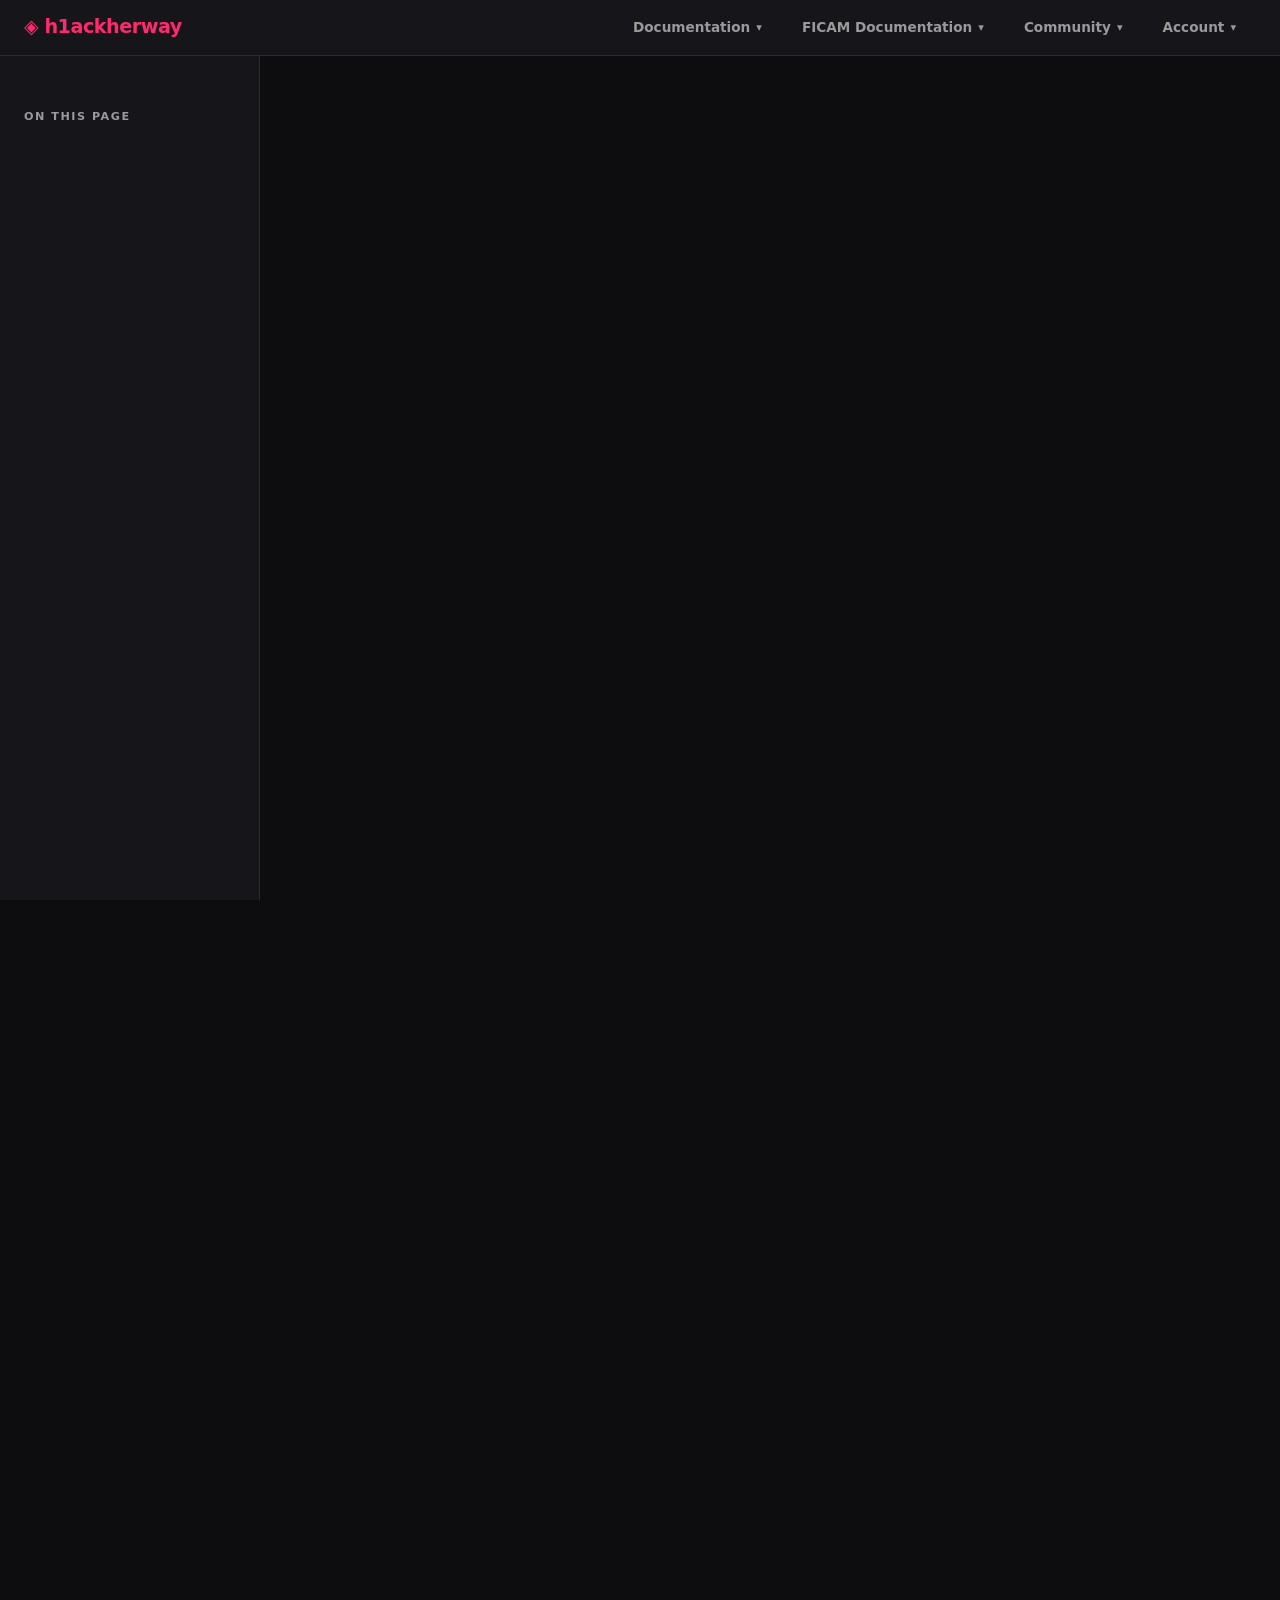
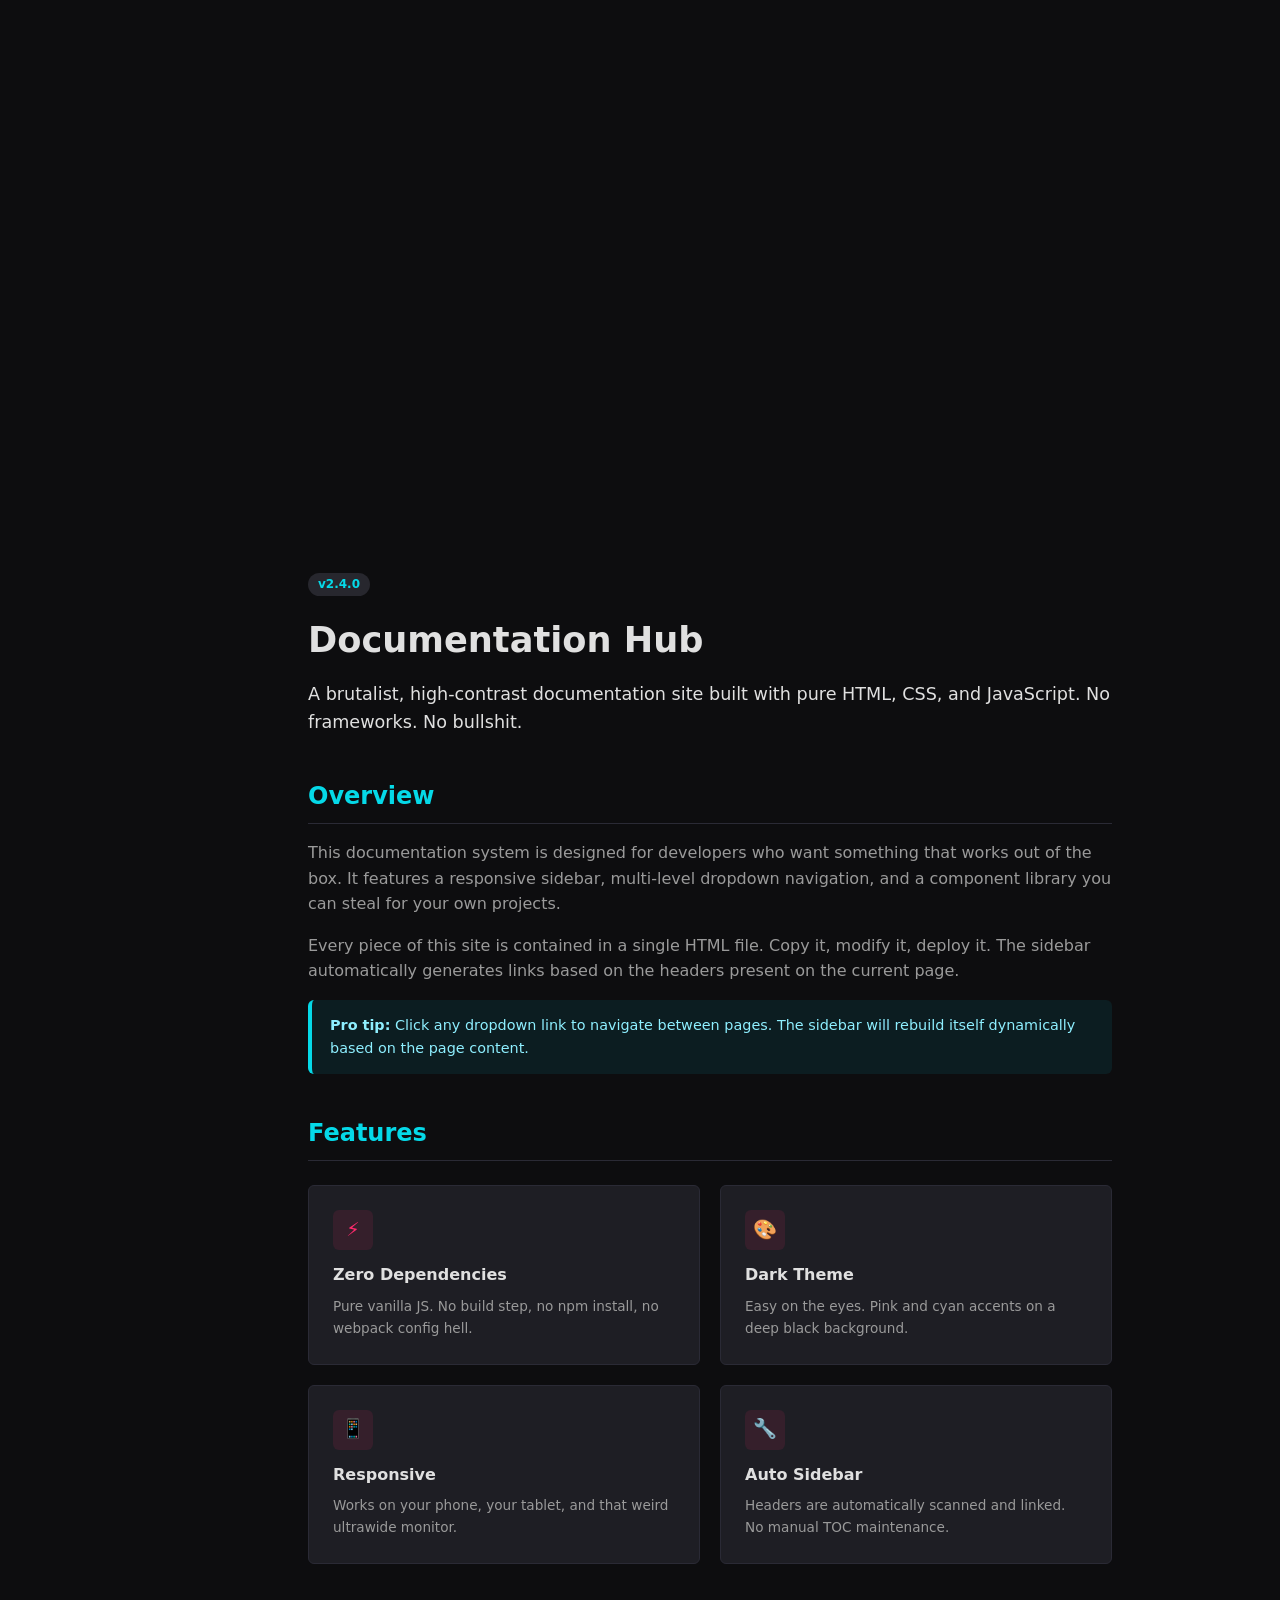
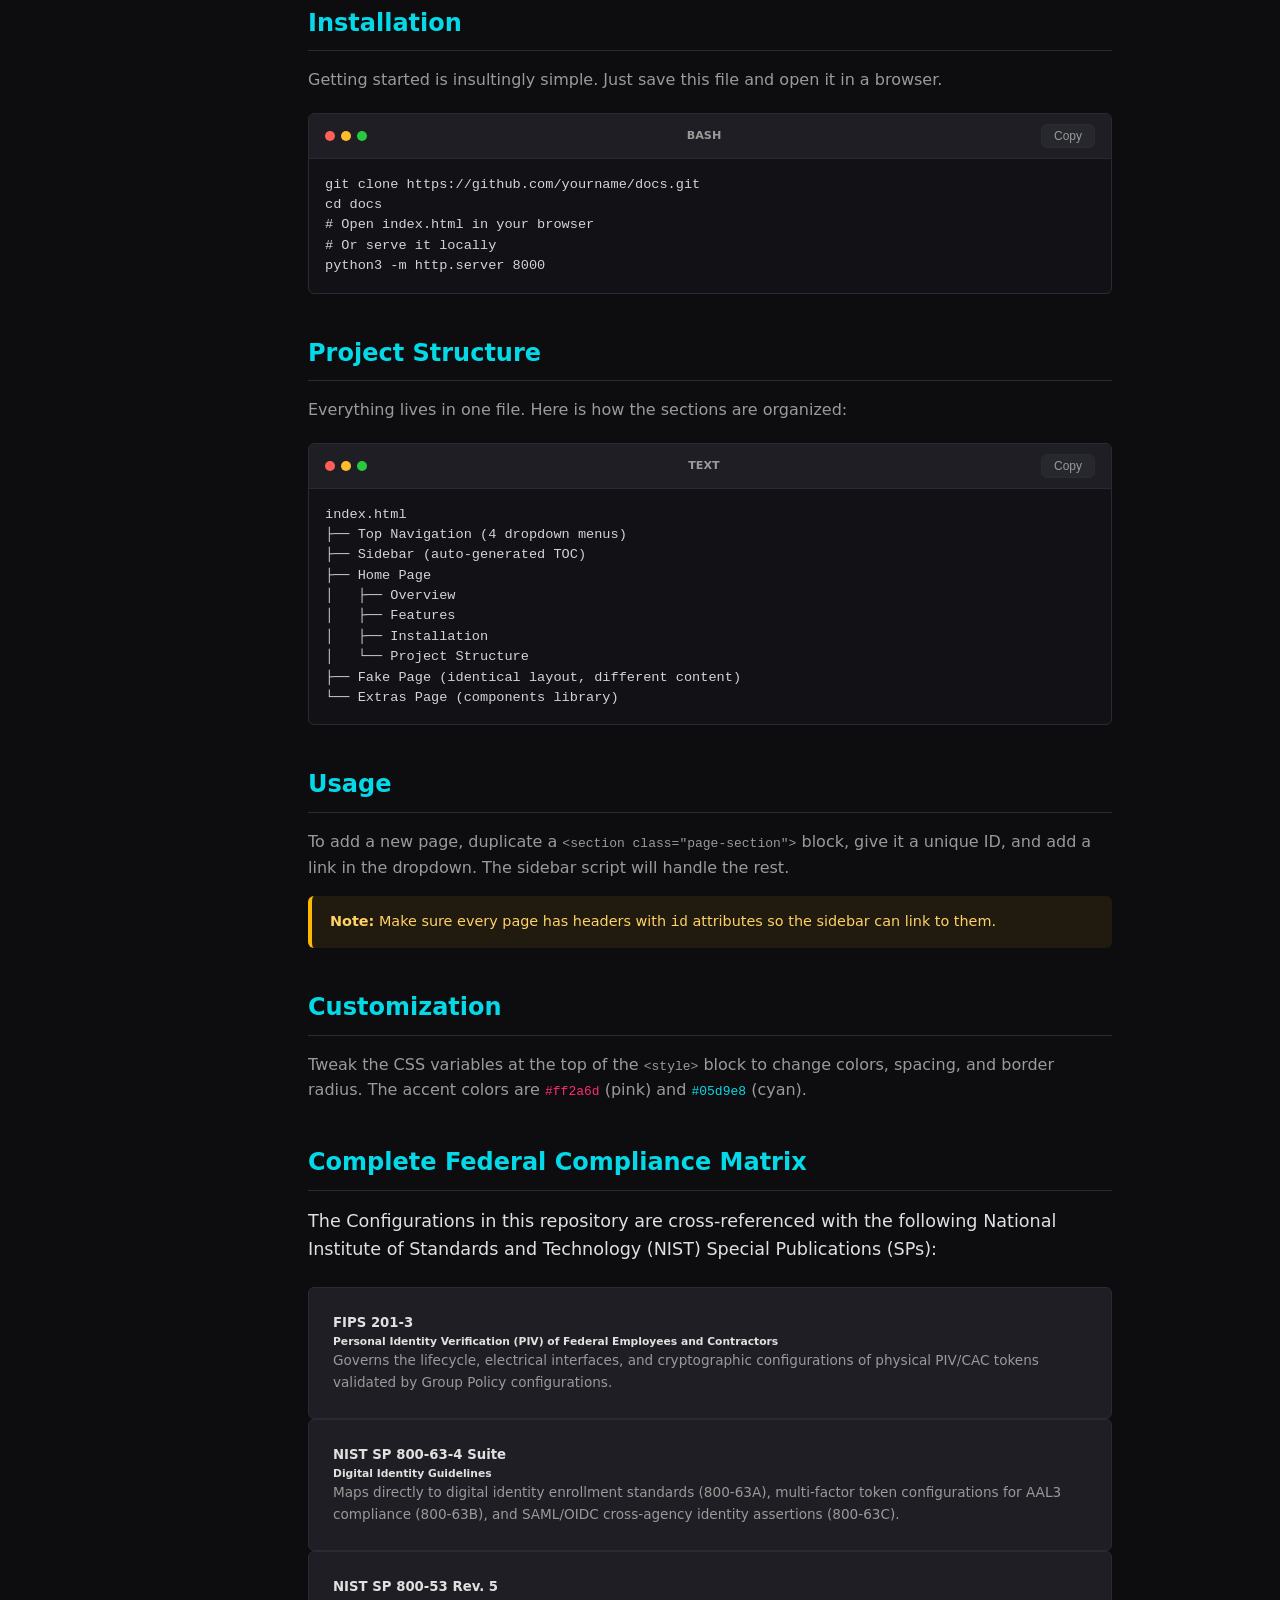
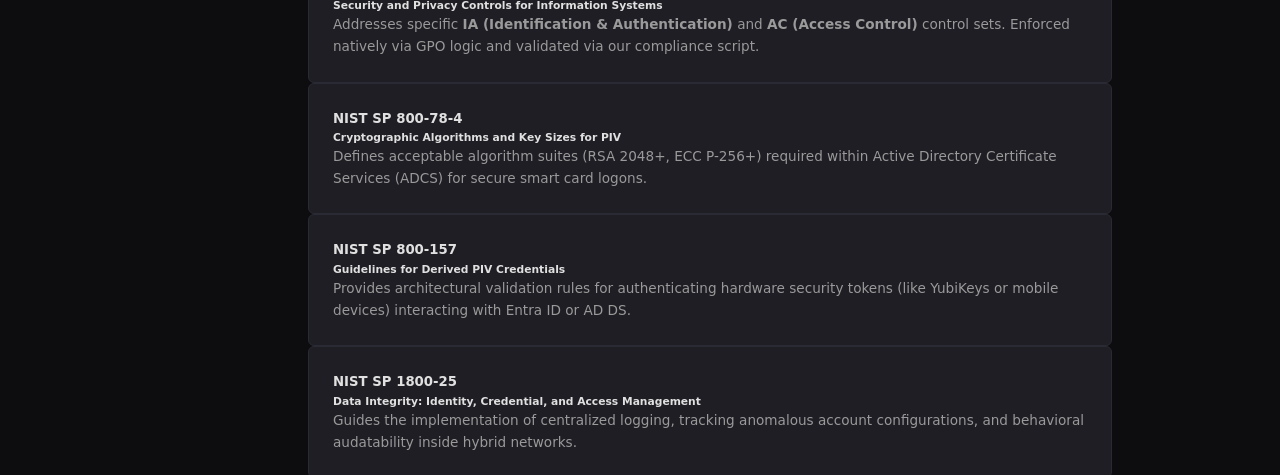
<file: index.html>
<!DOCTYPE html>
<html lang="en">
<head>
<meta charset="UTF-8">
<meta name="viewport" content="width=device-width, initial-scale=1.0">
<title>Documentation Hub</title>
<style>
  :root {
    --bg: #0d0d0f;
    --surface: #16161a;
    --surface-2: #1e1e24;
    --surface-3: #27272e;
    --accent: #ff2a6d;
    --accent-2: #05d9e8;
    --text: #e0e0e0;
    --text-dim: #9a9a9a;
    --border: #2a2a35;
    --code-bg: #111116;
    --radius: 6px;
    --shadow: 0 4px 20px rgba(0,0,0,0.5);
  }
  * { margin: 0; padding: 0; box-sizing: border-box; }
  body {
    font-family: 'Poppins', system-ui, -apple-system, sans-serif;
    background: var(--bg);
    color: var(--text);
    line-height: 1.6;
    overflow-x: hidden;
  }
  a { text-decoration: none; color: inherit; }
  ul { list-style: none; }

  /* Top Nav */
  .top-nav {
    position: fixed; top: 0; left: 0; right: 0; height: 56px;
    background: var(--surface);
    border-bottom: 1px solid var(--border);
    display: flex; align-items: center; justify-content: space-between;
    padding: 0 24px; z-index: 1000;
  }
  .nav-logo { font-weight: 800; font-size: 1.2rem; color: var(--accent); letter-spacing: -0.5px; }
  .nav-links { display: flex; gap: 0; height: 100%; }
  .nav-item { position: relative; height: 100%; }
  .nav-item > a {
    display: flex; align-items: center; height: 100%; padding: 0 20px;
    font-size: 0.85rem; font-weight: 600; color: var(--text-dim);
    transition: color 0.2s, background 0.2s; cursor: pointer;
  }
  .nav-item:hover > a { color: var(--text); background: var(--surface-2); }
  .nav-item > a::after {
    content: '▾'; margin-left: 6px; font-size: 0.7rem; transition: transform 0.2s;
  }
  .nav-item.active > a::after { transform: rotate(180deg); }
  .dropdown {
    position: absolute; top: 100%; left: 0; min-width: 200px;
    background: var(--surface-2); border: 1px solid var(--border);
    border-radius: 0 0 var(--radius) var(--radius);
    box-shadow: var(--shadow); opacity: 0; visibility: hidden;
    transform: translateY(-4px); transition: all 0.2s ease;
  }
  .nav-item.active .dropdown { opacity: 1; visibility: visible; transform: translateY(0); }
  .dropdown a {
    display: block; padding: 10px 18px; font-size: 0.82rem;
    color: var(--text-dim); border-bottom: 1px solid var(--border);
    transition: all 0.15s;
  }
  .dropdown a:last-child { border-bottom: none; }
  .dropdown a:hover { color: var(--accent); background: var(--surface-3); padding-left: 22px; }

  /* Layout */
  .layout { display: flex; margin-top: 56px; min-height: calc(100vh - 56px); }
  .sidebar {
    width: 260px; background: var(--surface); border-right: 1px solid var(--border);
    position: fixed; top: 56px; bottom: 0; left: 0; overflow-y: auto;
    padding: 24px 0; z-index: 100;
  }
  .sidebar h3 { font-size: 0.7rem; text-transform: uppercase; letter-spacing: 1.5px; color: var(--text-dim); padding: 0 24px 12px; }
  .sidebar a { display: block; padding: 8px 24px; font-size: 0.85rem; color: var(--text-dim); transition: all 0.15s; border-left: 3px solid transparent; }
  .sidebar a:hover, .sidebar a.active { color: var(--accent); background: rgba(255,42,109,0.05); border-left-color: var(--accent); }
  .main { margin-left: 260px; flex: 1; padding: 40px 48px; max-width: 900px; }

  /* Page Sections */
  .page-section { display: none; }
  .page-section.active { display: block; animation: fadeIn 0.3s ease; }
  @keyframes fadeIn { from { opacity: 0; transform: translateY(8px); } to { opacity: 1; transform: translateY(0); } }

  /* Typography */
  h1 { font-size: 2.2rem; margin-bottom: 12px; font-weight: 800; }
  h2 { font-size: 1.5rem; margin: 40px 0 16px; font-weight: 700; color: var(--accent-2); border-bottom: 1px solid var(--border); padding-bottom: 8px; }
  h3 { font-size: 1.1rem; margin: 28px 0 12px; font-weight: 600; color: var(--accent); }
  p { color: var(--text-dim); margin-bottom: 16px; }
  .lead { font-size: 1.1rem; color: var(--text); margin-bottom: 24px; }
  .badge { display: inline-block; background: var(--surface-3); color: var(--accent-2); padding: 2px 10px; border-radius: 20px; font-size: 0.75rem; font-weight: 600; margin-bottom: 16px; }

  /* Cards */
  .card-grid { display: grid; grid-template-columns: repeat(auto-fill, minmax(260px, 1fr)); gap: 20px; margin: 24px 0; }
  .card {
    background: var(--surface-2); border: 1px solid var(--border); border-radius: var(--radius);
    padding: 24px; transition: transform 0.2s, border-color 0.2s; cursor: default;
  }
  .card:hover { transform: translateY(-3px); border-color: var(--accent); }
  .card h4 { color: var(--text); margin-bottom: 8px; font-size: 1rem; }
  .card p { font-size: 0.85rem; margin-bottom: 0; }
  .card-icon { width: 40px; height: 40px; border-radius: var(--radius); background: rgba(255,42,109,0.1); color: var(--accent); display: flex; align-items: center; justify-content: center; font-size: 1.2rem; margin-bottom: 12px; }

  /* Code Box */
  .code-box { background: var(--code-bg); border: 1px solid var(--border); border-radius: var(--radius); margin: 20px 0; overflow: hidden; }
  .code-header { display: flex; align-items: center; justify-content: space-between; padding: 10px 16px; background: var(--surface-2); border-bottom: 1px solid var(--border); }
  .code-dots { display: flex; gap: 6px; }
  .dot { width: 10px; height: 10px; border-radius: 50%; }
  .dot.r { background: #ff5f56; } .dot.y { background: #ffbd2e; } .dot.g { background: #27c93f; }
  .code-lang { font-size: 0.7rem; color: var(--text-dim); text-transform: uppercase; font-weight: 600; }
  .code-box pre { padding: 16px; overflow-x: auto; font-family: 'Fira Code', 'Consolas', monospace; font-size: 0.85rem; line-height: 1.5; color: #d4d4d4; }
  .code-box code { font-family: inherit; }
  .copy-btn { background: var(--surface-3); border: 1px solid var(--border); color: var(--text-dim); padding: 4px 12px; border-radius: var(--radius); font-size: 0.75rem; cursor: pointer; transition: all 0.2s; }
  .copy-btn:hover { background: var(--accent); color: #fff; border-color: var(--accent); }

  /* Accordion */
  .accordion { border: 1px solid var(--border); border-radius: var(--radius); overflow: hidden; margin: 20px 0; }
  .accordion-item { border-bottom: 1px solid var(--border); }
  .accordion-item:last-child { border-bottom: none; }
  .accordion-header {
    display: flex; align-items: center; justify-content: space-between;
    padding: 14px 18px; background: var(--surface-2); cursor: pointer;
    font-weight: 600; font-size: 0.9rem; transition: background 0.2s;
  }
  .accordion-header:hover { background: var(--surface-3); }
  .accordion-header::after { content: '+'; font-size: 1.2rem; color: var(--accent); transition: transform 0.2s; }
  .accordion-item.open .accordion-header::after { content: '−'; }
  .accordion-body { max-height: 0; overflow: hidden; transition: max-height 0.3s ease; background: var(--surface); }
  .accordion-item.open .accordion-body { max-height: 500px; }
  .accordion-body-inner { padding: 16px 18px; font-size: 0.9rem; color: var(--text-dim); }

  /* Tabs */
  .tabs { margin: 20px 0; }
  .tab-nav { display: flex; border-bottom: 1px solid var(--border); gap: 4px; }
  .tab-btn { padding: 10px 18px; background: transparent; border: none; color: var(--text-dim); font-size: 0.85rem; font-weight: 600; cursor: pointer; border-bottom: 2px solid transparent; transition: all 0.2s; }
  .tab-btn:hover { color: var(--text); }
  .tab-btn.active { color: var(--accent); border-bottom-color: var(--accent); }
  .tab-panel { display: none; padding: 20px 0; }
  .tab-panel.active { display: block; animation: fadeIn 0.2s ease; }

  /* Vertical Tabs */
  .vtabs { display: flex; gap: 0; border: 1px solid var(--border); border-radius: var(--radius); overflow: hidden; margin: 20px 0; }
  .vtab-nav { width: 160px; background: var(--surface-2); border-right: 1px solid var(--border); flex-shrink: 0; }
  .vtab-btn { display: block; width: 100%; padding: 12px 16px; background: transparent; border: none; border-bottom: 1px solid var(--border); color: var(--text-dim); font-size: 0.82rem; font-weight: 600; text-align: left; cursor: pointer; transition: all 0.2s; }
  .vtab-btn:last-child { border-bottom: none; }
  .vtab-btn:hover { color: var(--text); background: var(--surface-3); }
  .vtab-btn.active { color: var(--accent); background: rgba(255,42,109,0.08); border-left: 3px solid var(--accent); padding-left: 13px; }
  .vtab-content { flex: 1; padding: 20px 24px; background: var(--surface); }
  .vtab-panel { display: none; }
  .vtab-panel.active { display: block; animation: fadeIn 0.2s ease; }

  /* Pagination */
  .pagination { display: flex; gap: 6px; margin: 20px 0; }
  .page-btn {
    min-width: 36px; height: 36px; display: flex; align-items: center; justify-content: center;
    background: var(--surface-2); border: 1px solid var(--border); border-radius: var(--radius);
    color: var(--text-dim); font-size: 0.85rem; font-weight: 600; cursor: pointer; transition: all 0.2s;
  }
  .page-btn:hover { background: var(--surface-3); color: var(--text); }
  .page-btn.active { background: var(--accent); color: #fff; border-color: var(--accent); }
  .page-btn.disabled { opacity: 0.4; cursor: not-allowed; }

  /* Alert boxes */
  .alert { padding: 14px 18px; border-radius: var(--radius); margin: 16px 0; font-size: 0.9rem; border-left: 4px solid; }
  .alert-info { background: rgba(5,217,232,0.08); border-left-color: var(--accent-2); color: #8eefff; }
  .alert-warn { background: rgba(255,184,0,0.08); border-left-color: #ffb800; color: #ffd166; }

  /* Scrollbar */
  ::-webkit-scrollbar { width: 8px; }
  ::-webkit-scrollbar-track { background: var(--bg); }
  ::-webkit-scrollbar-thumb { background: var(--surface-3); border-radius: 4px; }
  ::-webkit-scrollbar-thumb:hover { background: var(--border); }

  /* Responsive */
  @media (max-width: 768px) {
    .sidebar { transform: translateX(-100%); transition: transform 0.3s; }
    .sidebar.open { transform: translateX(0); }
    .main { margin-left: 0; padding: 24px; }
    .card-grid { grid-template-columns: 1fr; }
    .vtabs { flex-direction: column; }
    .vtab-nav { width: 100%; display: flex; overflow-x: auto; }
    .vtab-btn { border-bottom: none; border-right: 1px solid var(--border); white-space: nowrap; }
  }

/* Background Grid Effect */
    canvas {
      display: block;
      width: 100%;
      height: 100%;
    }
</style>
<base target="_blank">
</head>
<body>

<!-- Top Navigation -->
<nav class="top-nav">
  <div class="nav-logo">◈ h1ackherway</div>
  <ul class="nav-links">
    <li class="nav-item" data-dropdown="1">
      <a>Documentation</a>
      <div class="dropdown">
        <a href="#" data-page="fake-page">Fake Page</a>
        <a href="#" data-page="home">Getting Started</a>
        <a href="#" data-page="home">Core Concepts</a>
        <a href="#" data-page="home">API Reference</a>
      </div>
    </li>
    <li class="nav-item" data-dropdown="2">
      <a>FICAM Documentation</a>
      <div class="dropdown">
        <a href="#" data-page="extras">NIST SP 800-63-3</a>
        <a href="#" data-page="extras">NIST SP 800-63-4</a>
        <a href="#" data-page="extras">NIST SP 800-63C</a>
        <a href="#" data-page="extras">NIST SP 800-53 Rev. 5</a>
      </div>
    </li>
    <li class="nav-item" data-dropdown="3">
      <a>Community</a>
      <div class="dropdown">
        <a href="#" data-page="home">Discord</a>
        <a href="#" data-page="home">Forum</a>
        <a href="#" data-page="home">GitHub</a>
        <a href="#" data-page="home">Contributing</a>
      </div>
    </li>
    <li class="nav-item" data-dropdown="4">
      <a>Account</a>
      <div class="dropdown">
        <a href="#" data-page="home">Profile</a>
        <a href="#" data-page="home">Settings</a>
        <a href="#" data-page="home">Billing</a>
        <a href="#" data-page="home">Sign Out</a>
      </div>
    </li>
  </ul>
</nav>

<!-- Layout -->
<div class="layout">
  <!-- Sidebar -->
  <aside class="sidebar" id="sidebar">
    <h3>On this page</h3>
    <div id="sidebar-links"></div>
  </aside>

  <!-- Main Content -->
  <main class="main" id="main">

    <!-- HOME PAGE -->
  <canvas id="grid"></canvas>

    <section class="page-section active" id="page-home">
      <span class="badge">v2.4.0</span>
      <h1>Documentation Hub</h1>
      <p class="lead">A brutalist, high-contrast documentation site built with pure HTML, CSS, and JavaScript. No frameworks. No bullshit.</p>

      <h2 id="home-overview">Overview</h2>
      <p>This documentation system is designed for developers who want something that works out of the box. It features a responsive sidebar, multi-level dropdown navigation, and a component library you can steal for your own projects.</p>
      <p>Every piece of this site is contained in a single HTML file. Copy it, modify it, deploy it. The sidebar automatically generates links based on the headers present on the current page.</p>

      <div class="alert alert-info">
        <strong>Pro tip:</strong> Click any dropdown link to navigate between pages. The sidebar will rebuild itself dynamically based on the page content.
      </div>

      <h2 id="home-features">Features</h2>
      <div class="card-grid">
        <div class="card">
          <div class="card-icon">⚡</div>
          <h4>Zero Dependencies</h4>
          <p>Pure vanilla JS. No build step, no npm install, no webpack config hell.</p>
        </div>
        <div class="card">
          <div class="card-icon">🎨</div>
          <h4>Dark Theme</h4>
          <p>Easy on the eyes. Pink and cyan accents on a deep black background.</p>
        </div>
        <div class="card">
          <div class="card-icon">📱</div>
          <h4>Responsive</h4>
          <p>Works on your phone, your tablet, and that weird ultrawide monitor.</p>
        </div>
        <div class="card">
          <div class="card-icon">🔧</div>
          <h4>Auto Sidebar</h4>
          <p>Headers are automatically scanned and linked. No manual TOC maintenance.</p>
        </div>
      </div>

      <h2 id="home-installation">Installation</h2>
      <p>Getting started is insultingly simple. Just save this file and open it in a browser.</p>
      <div class="code-box">
        <div class="code-header">
          <div class="code-dots"><span class="dot r"></span><span class="dot y"></span><span class="dot g"></span></div>
          <span class="code-lang">bash</span>
          <button class="copy-btn" onclick="copyCode(this)">Copy</button>
        </div>
        <pre><code>git clone https://github.com/yourname/docs.git
cd docs
# Open index.html in your browser
# Or serve it locally
python3 -m http.server 8000</code></pre>
      </div>

      <h2 id="home-structure">Project Structure</h2>
      <p>Everything lives in one file. Here is how the sections are organized:</p>
      <div class="code-box">
        <div class="code-header">
          <div class="code-dots"><span class="dot r"></span><span class="dot y"></span><span class="dot g"></span></div>
          <span class="code-lang">text</span>
          <button class="copy-btn" onclick="copyCode(this)">Copy</button>
        </div>
        <pre><code>index.html
├── Top Navigation (4 dropdown menus)
├── Sidebar (auto-generated TOC)
├── Home Page
│   ├── Overview
│   ├── Features
│   ├── Installation
│   └── Project Structure
├── Fake Page (identical layout, different content)
└── Extras Page (components library)</code></pre>
      </div>

      <h2 id="home-usage">Usage</h2>
      <p>To add a new page, duplicate a <code>&lt;section class="page-section"&gt;</code> block, give it a unique ID, and add a link in the dropdown. The sidebar script will handle the rest.</p>
      <div class="alert alert-warn">
        <strong>Note:</strong> Make sure every page has headers with <code>id</code> attributes so the sidebar can link to them.
      </div>

      <h2 id="home-customization">Customization</h2>
      <p>Tweak the CSS variables at the top of the <code>&lt;style&gt;</code> block to change colors, spacing, and border radius. The accent colors are <code style="color:var(--accent)">#ff2a6d</code> (pink) and <code style="color:var(--accent-2)">#05d9e8</code> (cyan).</p>
    </section>

    <!-- FAKE PAGE -->
    <section class="page-section" id="page-fake-page">
      <span class="badge">v1.0.0</span>
      <h1>Fake Page</h1>
      <p class="lead">This page uses the exact same layout and styling as the homepage. The only difference is the sidebar links — they now point to the headers on this page.</p>

      <h2 id="fake-introduction">Introduction</h2>
      <p>Welcome to the Fake Page. This exists to demonstrate that the documentation system can handle multiple pages with identical layouts but unique content. The sidebar automatically rebuilds itself based on whatever page is currently active.</p>
      <p>If you are reading this, you clicked the first option in the Documentation dropdown. Good job. You are officially capable of using a mouse.</p>

      <div class="alert alert-info">
        <strong>How it works:</strong> The sidebar scanner runs every time a page is shown. It grabs all h2 and h3 elements from the active section and builds anchor links.
      </div>

      <h2 id="fake-purpose">Purpose</h2>
      <p>This page serves as a template. When you want to add a real page to your docs, copy this section, change the ID, update the headers, and add a link in the dropdown menu.</p>
      <p>The system is designed to be stupidly simple. No routing. No state management. Just show and hide sections.</p>

      <h2 id="fake-content">Content Blocks</h2>
      <p>Here is some placeholder content so this page has enough substance to justify its existence:</p>
      <div class="card-grid">
        <div class="card">
          <div class="card-icon">🎭</div>
          <h4>Dynamic Sidebar</h4>
          <p>Every page gets its own sidebar links based on its headers. No manual configuration needed.</p>
        </div>
        <div class="card">
          <div class="card-icon">🔄</div>
          <h4>Seamless Switching</h4>
          <p>Pages switch instantly with a fade animation. No page reloads, no latency.</p>
        </div>
        <div class="card">
          <div class="card-icon">📋</div>
          <h4>Consistent Layout</h4>
          <p>Same nav, same sidebar position, same styling. Only the content changes.</p>
        </div>
      </div>

      <h2 id="fake-details">Technical Details</h2>
      <p>The page switching logic is about 10 lines of JavaScript. It adds and removes the <code>active</code> class from page sections. That is it. No React. No Vue. No 500KB bundle.</p>
      <div class="code-box">
        <div class="code-header">
          <div class="code-dots"><span class="dot r"></span><span class="dot y"></span><span class="dot g"></span></div>
          <span class="code-lang">javascript</span>
          <button class="copy-btn" onclick="copyCode(this)">Copy</button>
        </div>
        <pre><code>function showPage(pageId) {
  document.querySelectorAll('.page-section').forEach(s => s.classList.remove('active'));
  document.getElementById('page-' + pageId).classList.add('active');
  buildSidebar();
}</code></pre>
      </div>

      <h2 id="fake-next">Next Steps</h2>
      <p>Now that you have seen how the fake page works, go check out the <strong>Extras</strong> page for a full component library you can copy-paste into your own projects.</p>
      <div class="alert alert-warn">
        <strong>Heads up:</strong> The Extras page contains accordions, tabs, pagination, code boxes, and card grids. It is basically a free UI kit.
      </div>
    </section>

<!-- COMPLIANCE MATRIX -->
<section id="compliance-matrix" class="container my-5">
  <h2 class="border-bottom pb-2">Complete Federal Compliance Matrix</h2>
  <p class="lead">The Configurations in this repository are cross-referenced with the following National Institute of Standards and Technology (NIST) Special Publications (SPs):</p>

  <div class="row row-cols-1 row-cols-md-2 g-4 mt-3">
    <!-- FIPS 201-3 -->
    <div class="col">
      <div class="card h-100 shadow-sm">
        <div class="card-body">
          <h5 class="card-title text-primary">FIPS 201-3</h5>
          <h6 class="card-subtitle mb-2 text-muted">Personal Identity Verification (PIV) of Federal Employees and Contractors</h6>
          <p class="card-text">Governs the lifecycle, electrical interfaces, and cryptographic configurations of physical PIV/CAC tokens validated by Group Policy configurations.</p>
        </div>
      </div>
    </div>

<!-- SP 800-63 -->
     <!-- SP 800-63 -->
        <div class="col">
            <div class="card h-100 shadow-sm">
                <div class="card-body">
                    <h5 class="card-title text-primary">NIST SP 800-63-4 Suite</h5>
                    <h6 class="card-subtitle mb-2 text-muted">Digital Identity Guidelines</h6>
                    <p class="card-text">Maps directly to digital identity enrollment standards (800-63A), multi-factor token configurations for AAL3 compliance (800-63B), and SAML/OIDC cross-agency identity assertions (800-63C).</p>
                </div>
            </div>
        </div>

        <!-- SP 800-53 -->
        <div class="col">
            <div class="card h-100 shadow-sm">
                <div class="card-body">
                    <h5 class="card-title text-primary">NIST SP 800-53 Rev. 5</h5>
                    <h6 class="card-subtitle mb-2 text-muted">Security and Privacy Controls for Information Systems</h6>
                    <p class="card-text">Addresses specific <strong>IA (Identification & Authentication)</strong> and <strong>AC (Access Control)</strong> control sets. Enforced natively via GPO logic and validated via our compliance script.</p>
                </div>
            </div>
        </div>

        <!-- SP 800-78-4 -->
        <div class="col">
            <div class="card h-100 shadow-sm">
                <div class="card-body">
                    <h5 class="card-title text-primary">NIST SP 800-78-4</h5>
                    <h6 class="card-subtitle mb-2 text-muted">Cryptographic Algorithms and Key Sizes for PIV</h6>
                    <p class="card-text">Defines acceptable algorithm suites (RSA 2048+, ECC P-256+) required within Active Directory Certificate Services (ADCS) for secure smart card logons.</p>
                </div>
            </div>
        </div>

        <!-- SP 800-157 -->
        <div class="col">
            <div class="card h-100 shadow-sm">
                <div class="card-body">
                    <h5 class="card-title text-primary">NIST SP 800-157</h5>
                    <h6 class="card-subtitle mb-2 text-muted">Guidelines for Derived PIV Credentials</h6>
                    <p class="card-text">Provides architectural validation rules for authenticating hardware security tokens (like YubiKeys or mobile devices) interacting with Entra ID or AD DS.</p>
                </div>
            </div>
        </div>

        <!-- SP 1800-25 -->
        <div class="col">
            <div class="card h-100 shadow-sm">
                <div class="card-body">
                    <h5 class="card-title text-primary">NIST SP 1800-25</h5>
                    <h6 class="card-subtitle mb-2 text-muted">Data Integrity: Identity, Credential, and Access Management</h6>
                    <p class="card-text">Guides the implementation of centralized logging, tracking anomalous account configurations, and behavioral audatability inside hybrid networks.</p>
                </div>
            </div>
        </div>
    </div>
</section>

    
    <!-- EXTRAS PAGE -->
    <section class="page-section" id="page-extras">
      <span class="badge">Components</span>
      <h1>Extras & Snippets</h1>
      <p class="lead">A grab-bag of reusable UI components. Copy any of these into your own pages. They are self-contained and dependency-free.</p>

      <h2 id="extras-accordion">Accordion</h2>
      <p>A clean, animated accordion with smooth expand/collapse transitions.</p>
      <div class="accordion" id="accordion-demo">
        <div class="accordion-item open">
          <div class="accordion-header">What is this documentation system?</div>
          <div class="accordion-body"><div class="accordion-body-inner">It is a single-file documentation site built with HTML, CSS, and vanilla JavaScript. No frameworks, no build steps, no nonsense.</div></div>
        </div>
        <div class="accordion-item">
          <div class="accordion-header">How do I add a new page?</div>
          <div class="accordion-body"><div class="accordion-body-inner">Copy an existing <code>&lt;section class="page-section"&gt;</code> block, give it a new ID, update the content, and add a dropdown link pointing to it.</div></div>
        </div>
        <div class="accordion-item">
          <div class="accordion-header">Can I change the colors?</div>
          <div class="accordion-body"><div class="accordion-body-inner">Absolutely. Edit the CSS variables at the top of the style block. The main accent colors are <code>--accent</code> (pink) and <code>--accent-2</code> (cyan).</div></div>
        </div>
        <div class="accordion-item">
          <div class="accordion-header">Is it responsive?</div>
          <div class="accordion-body"><div class="accordion-body-inner">Yes. It works on mobile, tablet, and desktop. The sidebar hides on small screens and the grids collapse to single column.</div></div>
        </div>
      </div>

      <h2 id="extras-tabs">Horizontal Tabs</h2>
      <p>Standard tabbed interface. Click a tab to switch content panels.</p>
      <div class="tabs" id="tabs-demo">
        <div class="tab-nav">
          <button class="tab-btn active" data-tab="tab1">JavaScript</button>
          <button class="tab-btn" data-tab="tab2">Python</button>
          <button class="tab-btn" data-tab="tab3">Rust</button>
        </div>
        <div class="tab-panel active" data-panel="tab1">
          <div class="code-box" style="margin:0">
            <div class="code-header"><div class="code-dots"><span class="dot r"></span><span class="dot y"></span><span class="dot g"></span></div><span class="code-lang">javascript</span><button class="copy-btn" onclick="copyCode(this)">Copy</button></div>
            <pre><code>const greet = (name) => {
  console.log(`Hello, ${name}!`);
};
greet('World');</code></pre>
          </div>
        </div>
        <div class="tab-panel" data-panel="tab2">
          <div class="code-box" style="margin:0">
            <div class="code-header"><div class="code-dots"><span class="dot r"></span><span class="dot y"></span><span class="dot g"></span></div><span class="code-lang">python</span><button class="copy-btn" onclick="copyCode(this)">Copy</button></div>
            <pre><code>def greet(name):
    print(f"Hello, {name}!")

greet("World")</code></pre>
          </div>
        </div>
        <div class="tab-panel" data-panel="tab3">
          <div class="code-box" style="margin:0">
            <div class="code-header"><div class="code-dots"><span class="dot r"></span><span class="dot y"></span><span class="dot g"></span></div><span class="code-lang">rust</span><button class="copy-btn" onclick="copyCode(this)">Copy</button></div>
            <pre><code>fn greet(name: &str) {
    println!("Hello, {}!", name);
}
fn main() {
    greet("World");
}</code></pre>
          </div>
        </div>
      </div>

      <h2 id="extras-vtabs">Vertical Tabs</h2>
      <p>Tabs stacked vertically on the left with content on the right. Great for settings panels or multi-step forms.</p>
      <div class="vtabs" id="vtabs-demo">
        <div class="vtab-nav">
          <button class="vtab-btn active" data-vtab="vt1">General</button>
          <button class="vtab-btn" data-vtab="vt2">Appearance</button>
          <button class="vtab-btn" data-vtab="vt3">Security</button>
          <button class="vtab-btn" data-vtab="vt4">Notifications</button>
        </div>
        <div class="vtab-content">
          <div class="vtab-panel active" data-vpanel="vt1">
            <h3 style="margin-top:0">General Settings</h3>
            <p>Configure your basic preferences here. These settings apply globally across all pages in the documentation.</p>
            <div class="alert alert-info">The vertical tab component uses flexbox to align the navigation and content areas.</div>
          </div>
          <div class="vtab-panel" data-vpanel="vt2">
            <h3 style="margin-top:0">Appearance</h3>
            <p>Customize the look and feel. Toggle between dark and light modes, adjust font sizes, and pick your accent color.</p>
            <p>Currently only dark mode is implemented because light mode is for people who enjoy suffering.</p>
          </div>
          <div class="vtab-panel" data-vpanel="vt3">
            <h3 style="margin-top:0">Security</h3>
            <p>Manage API keys, session tokens, and access controls. Rotate your secrets regularly and never commit them to git.</p>
            <div class="alert alert-warn">Never hardcode secrets in your frontend code. This is a demo. Do not be stupid.</div>
          </div>
          <div class="vtab-panel" data-vpanel="vt4">
            <h3 style="margin-top:0">Notifications</h3>
            <p>Control what you get pinged about. Email, Slack, Discord, or carrier pigeon — pick your poison.</p>
          </div>
        </div>
      </div>

      <h2 id="extras-pagination">Pagination</h2>
      <p>A simple pagination component with previous/next buttons and numbered pages.</p>
      <div class="pagination" id="pagination-demo">
        <button class="page-btn" onclick="changePage(-1)">←</button>
        <button class="page-btn active" data-page="1">1</button>
        <button class="page-btn" data-page="2">2</button>
        <button class="page-btn" data-page="3">3</button>
        <button class="page-btn" data-page="4">4</button>
        <button class="page-btn" data-page="5">5</button>
        <button class="page-btn" onclick="changePage(1)">→</button>
      </div>
      <p style="font-size:0.85rem; color:var(--text-dim)">Click the arrows or numbers above. The active state updates automatically.</p>

      <h2 id="extras-codebox">Code Box</h2>
      <p>A syntax-highlighted code block with a copy button and window-style header dots. Use it for CLI commands, config files, or code snippets.</p>
      <div class="code-box">
        <div class="code-header">
          <div class="code-dots"><span class="dot r"></span><span class="dot y"></span><span class="dot g"></span></div>
          <span class="code-lang">css</span>
          <button class="copy-btn" onclick="copyCode(this)">Copy</button>
        </div>
        <pre><code>:root {
  --bg: #0d0d0f;
  --surface: #16161a;
  --accent: #ff2a6d;
  --accent-2: #05d9e8;
  --text: #e0e0e0;
  --border: #2a2a35;
}

body {
  background: var(--bg);
  color: var(--text);
  font-family: system-ui, sans-serif;
}</code></pre>
      </div>

      <h2 id="extras-cardgrid">Card Grid</h2>
      <p>A responsive grid of cards with hover effects and icons. Perfect for feature lists, team members, or resource collections.</p>
      <div class="card-grid">
        <div class="card">
          <div class="card-icon">🚀</div>
          <h4>Quick Start</h4>
          <p>Get up and running in under 5 minutes with our streamlined setup process.</p>
        </div>
        <div class="card">
          <div class="card-icon">📚</div>
          <h4>Documentation</h4>
          <p>Comprehensive guides covering every feature, API endpoint, and configuration option.</p>
        </div>
        <div class="card">
          <div class="card-icon">💬</div>
          <h4>Support</h4>
          <p>Join our community Discord for real-time help from maintainers and power users.</p>
        </div>
        <div class="card">
          <div class="card-icon">🔒</div>
          <h4>Security</h4>
          <p>Enterprise-grade security with SOC 2 compliance and end-to-end encryption.</p>
        </div>
        <div class="card">
          <div class="card-icon">⚙️</div>
          <h4>Integrations</h4>
          <p>Connect with Slack, GitHub, Jira, and 50+ other tools in your workflow.</p>
        </div>
        <div class="card">
          <div class="card-icon">📊</div>
          <h4>Analytics</h4>
          <p>Built-in dashboards and reporting to track usage, performance, and errors.</p>
        </div>
      </div>

      <h2 id="extras-alerts">Alert Boxes</h2>
      <p>Callout boxes for important information, warnings, and tips.</p>
      <div class="alert alert-info">
        <strong>Info:</strong> This is an informational alert. Use it for tips, notes, or helpful context.
      </div>
      <div class="alert alert-warn">
        <strong>Warning:</strong> This is a warning alert. Use it for cautions, deprecations, or breaking changes.
      </div>
    </section>

  </main>
</div>

<script>
  // Dropdowns
  document.querySelectorAll('.nav-item').forEach(item => {
    item.addEventListener('click', function(e) {
      e.stopPropagation();
      const isActive = this.classList.contains('active');
      document.querySelectorAll('.nav-item').forEach(i => i.classList.remove('active'));
      if (!isActive) this.classList.add('active');
    });
  });
  document.addEventListener('click', () => {
    document.querySelectorAll('.nav-item').forEach(i => i.classList.remove('active'));
  });

  // Page Navigation
  document.querySelectorAll('.dropdown a').forEach(link => {
    link.addEventListener('click', function(e) {
      e.preventDefault();
      const pageId = this.dataset.page;
      if (pageId) {
        showPage(pageId);
        document.querySelectorAll('.nav-item').forEach(i => i.classList.remove('active'));
      }
    });
  });

  function showPage(pageId) {
    document.querySelectorAll('.page-section').forEach(s => s.classList.remove('active'));
    const target = document.getElementById('page-' + pageId);
    if (target) {
      window.scrollTo({ top: 0, behavior: 'smooth' });
      buildSidebar();
    }
  }

  // Sidebar Builder
  function buildSidebar-------------------------------------------------------------------() {
    const activePage = document.querySelector('.page-section.active');
    const container = document.getElementById('sidebar-links');
    if (!activePage || !container) return;
    container.innerHTML = '';
    const headers = activePage.querySelectorAll('h2[id], h3[id]');
    headers.forEach(h => {
      const a = document.createElement('a');
      a.href = '#' + h.id;
      a.textContent = h.textContent;
      a.dataset.target = h.id;
      a.addEventListener('click', function(e) {
        e.preventDefault();
        const el = document.getElementById(this.dataset.target);
        if (el) {
          const offset = 80;
          const top = el.getBoundingClientRect().top + window.pageYOffset - offset;
          window.scrollTo({ top: top, behavior: 'smooth' });
          document.querySelectorAll('.sidebar a').forEach(l => l.classList.remove('active'));
          this.classList.add('active');
        }
      });
      container.appendChild(a);
    });
  }

  // Scroll Spy
  function updateActiveSidebar() {
    const activePage = document.querySelector('.page-section.active');
    if (!activePage) return;
    const headers = activePage.querySelectorAll('h2[id], h3[id]');
    let current = null;
    headers.forEach(h => {
      if (h.getBoundingClientRect().top <= 100) current = h.id;
    });
    document.querySelectorAll('.sidebar a').forEach(a => {
      a.classList.toggle('active', a.dataset.target === current);
    });
  }
  window.addEventListener('scroll', updateActiveSidebar);

  // Accordion
  document.querySelectorAll('.accordion-header').forEach(header => {
    header.addEventListener('click', function() {
      const item = this.parentElement;
      const isOpen = item.classList.contains('open');
      // Optional: close others
      // item.parentElement.querySelectorAll('.accordion-item').forEach(i => i.classList.remove('open'));
      item.classList.toggle('open', !isOpen);
    });
  });

  // Horizontal Tabs
  document.querySelectorAll('.tab-btn').forEach(btn => {
    btn.addEventListener('click', function() {
      const tabs = this.closest('.tabs');
      tabs.querySelectorAll('.tab-btn').forEach(b => b.classList.remove('active'));
      tabs.querySelectorAll('.tab-panel').forEach(p => p.classList.remove('active'));
      this.classList.add('active');
      tabs.querySelector('.tab-panel[data-panel="' + this.dataset.tab + '"]').classList.add('active');
    });
  });

  // Vertical Tabs
  document.querySelectorAll('.vtab-btn').forEach(btn => {
    btn.addEventListener('click', function() {
      const vtabs = this.closest('.vtabs');
      vtabs.querySelectorAll('.vtab-btn').forEach(b => b.classList.remove('active'));
      vtabs.querySelectorAll('.vtab-panel').forEach(p => p.classList.remove('active'));
      this.classList.add('active');
      vtabs.querySelector('.vtab-panel[data-vpanel="' + this.dataset.vtab + '"]').classList.add('active');
    });
  });

  // Pagination
  let currentPage = 1;
  function changePage(dir) {
    const buttons = document.querySelectorAll('.page-btn[data-page]');
    const maxPage = buttons.length;
    currentPage += dir;
    if (currentPage < 1) currentPage = 1;
    if (currentPage > maxPage) currentPage = maxPage;
    updatePagination();
  }
  document.querySelectorAll('.page-btn[data-page]').forEach(btn => {
    btn.addEventListener('click', function() {
      currentPage = parseInt(this.dataset.page);
      updatePagination();
    });
  });
  function updatePagination() {
    document.querySelectorAll('.page-btn[data-page]').forEach(btn => {
      btn.classList.toggle('active', parseInt(btn.dataset.page) === currentPage);
    });
  }

  // Copy Code
  function copyCode(btn) {
    const pre = btn.closest('.code-box').querySelector('pre');
    const text = pre.textContent;
    navigator.clipboard.writeText(text).then(() => {
      const original = btn.textContent;
      btn.textContent = 'Copied!';
      btn.style.background = 'var(--accent-2)';
      btn.style.color = '#000';
      setTimeout(() => {
        btn.textContent = original;
        btn.style.background = '';
        btn.style.color = '';
      }, 1500);
    });
  }

  // Init
  buildSidebar();
</script>
<script>
 const canvas = document.getElementById("grid");
    const ctx = canvas.getContext("2d");

    let width = canvas.width = window.innerWidth;
    let height = canvas.height = window.innerHeight;

    let mouse = { x: -9999, y: -9999 };
    const squareSize = 80;
    const grid = [];

    function initGrid() {
      grid.length = 0;
      for (let x = 0; x < width; x += squareSize) {
        for (let y = 0; y < height; y += squareSize) {
          grid.push({
            x,
            y,
            alpha: 0,
            fading: false,
            lastTouched: 0,
          });
        }
      }
    }

    function getCellAt(x, y) {
      return grid.find(cell =>
        x >= cell.x && x < cell.x + squareSize &&
        y >= cell.y && y < cell.y + squareSize
      );
    }

    window.addEventListener("resize", () => {
      width = canvas.width = window.innerWidth;
      height = canvas.height = window.innerHeight;
      initGrid();
    });

    window.addEventListener("mousemove", (e) => {
      mouse.x = e.clientX;
      mouse.y = e.clientY;

      const cell = getCellAt(mouse.x, mouse.y);
      if (cell && cell.alpha === 0) {
        cell.alpha = 1;
        cell.lastTouched = Date.now();
        cell.fading = false;
      }
    });

    function drawGrid() {
      ctx.clearRect(0, 0, width, height);
      const now = Date.now();

      for (let i = 0; i < grid.length; i++) {
        const cell = grid[i];

        // Start fading after 500ms
        if (cell.alpha > 0 && !cell.fading && now - cell.lastTouched > 500) {
          cell.fading = true;
        }

        if (cell.fading) {
          cell.alpha -= 0.02;
          if (cell.alpha <= 0) {
            cell.alpha = 0;
            cell.fading = false;
          }
        }

        if (cell.alpha > 0) {
          const centerX = cell.x + squareSize / 2;
          const centerY = cell.y + squareSize / 2;

          const gradient = ctx.createRadialGradient(
            centerX, centerY, 5,
            centerX, centerY, squareSize
          );
          gradient.addColorStop(0, `rgba(254, 9, 66, ${cell.alpha})`);
          gradient.addColorStop(1, `rgba(254, 9, 66)`);

          ctx.strokeStyle = gradient;
          ctx.lineWidth = 1.3;
          ctx.strokeRect(cell.x + 0.5, cell.y + 0.5, squareSize - 1, squareSize - 1);
        }
      }

      requestAnimationFrame(drawGrid);
    }

    initGrid();
    drawGrid();
</script>
</body>
</html>
</file>
